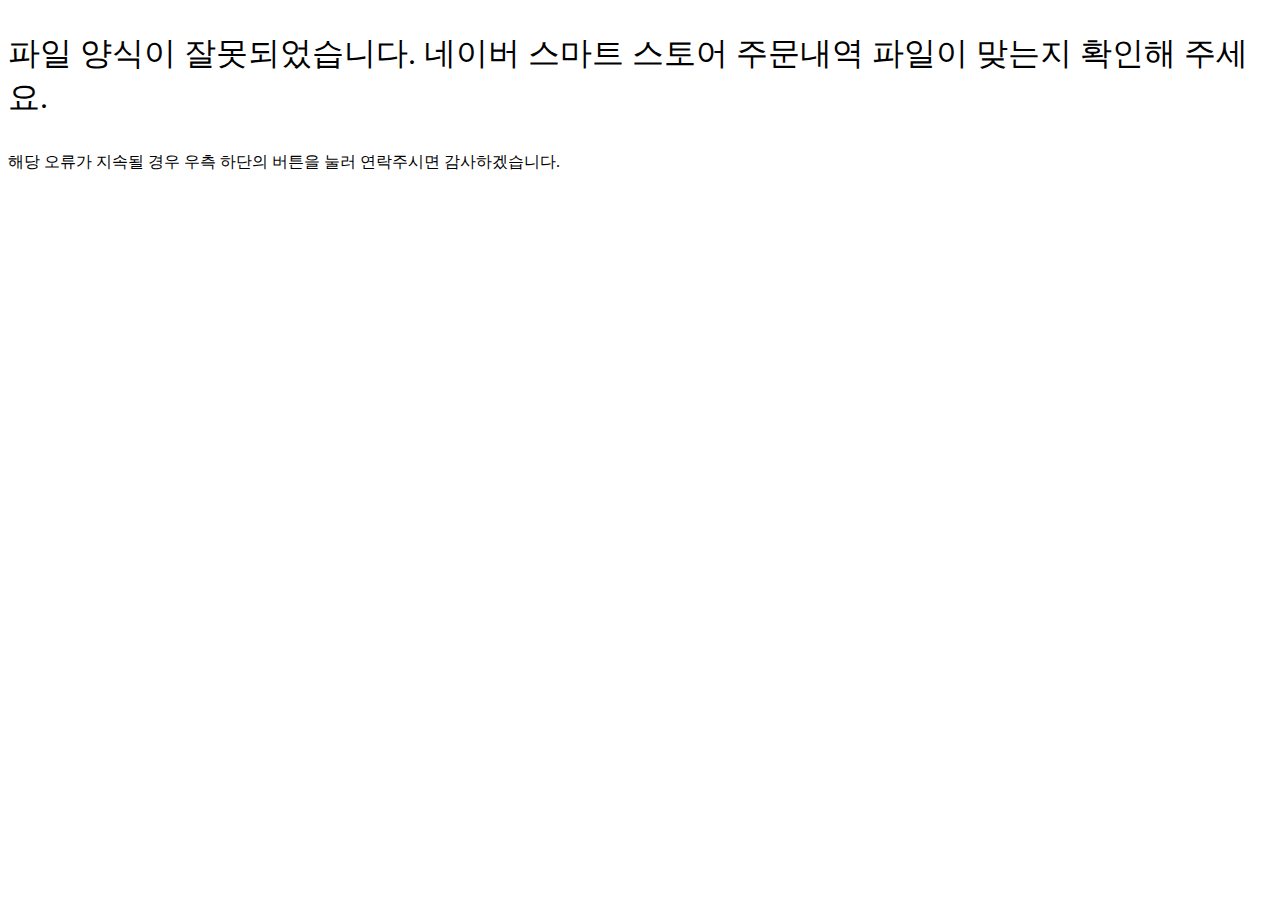
<file: templates/unbound.html>
<!DOCTYPE html>
<html lang="en">
<head>
    <meta charset="UTF-8">
    <meta http-equiv="X-UA-Compatible" content="IE=edge">
    <meta name="viewport" content="width=device-width, initial-scale=1.0">
    <script>
        (function() {
          var w = window;
          if (w.ChannelIO) {
            return (window.console.error || window.console.log || function(){})('ChannelIO script included twice.');
          }
          var ch = function() {
            ch.c(arguments);
          };
          ch.q = [];
          ch.c = function(args) {
            ch.q.push(args);
          };
          w.ChannelIO = ch;
          function l() {
            if (w.ChannelIOInitialized) {
              return;
            }
            w.ChannelIOInitialized = true;
            var s = document.createElement('script');
            s.type = 'text/javascript';
            s.async = true;
            s.src = 'https://cdn.channel.io/plugin/ch-plugin-web.js';
            s.charset = 'UTF-8';
            var x = document.getElementsByTagName('script')[0];
            x.parentNode.insertBefore(s, x);
          }
          if (document.readyState === 'complete') {
            l();
          } else if (window.attachEvent) {
            window.attachEvent('onload', l);
          } else {
            window.addEventListener('DOMContentLoaded', l, false);
            window.addEventListener('load', l, false);
          }
        })();
        ChannelIO('boot', {
          "pluginKey": "054fbc40-b13b-4f36-9eee-8017dcbdb321"
        });
      </script>
    <title>Document</title>
</head>
<body>
    <p style="color:rgb(0, 0, 0); font-size: xx-large;">파일 양식이 잘못되었습니다. 네이버 스마트 스토어 주문내역 파일이 맞는지 확인해 주세요. </p>
        <p>해당 오류가 지속될 경우 우측 하단의 버튼을 눌러 연락주시면 감사하겠습니다.</p>
</body>
</html>
</file>
